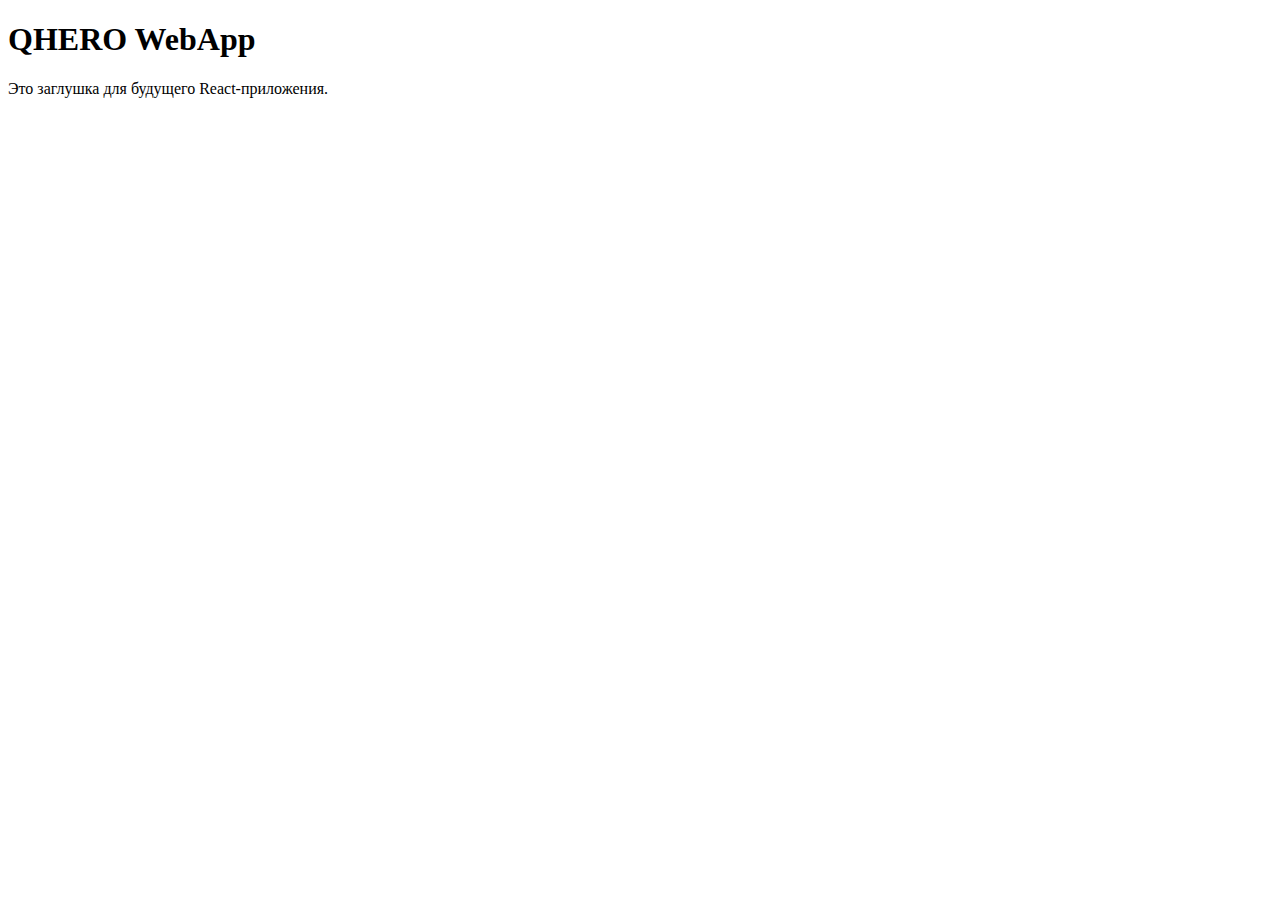
<file: webapp/index.html>
<!DOCTYPE html>
<html lang="ru">
<head>
    <meta charset="UTF-8">
    <title>QHERO WebApp</title>
</head>
<body>
<h1>QHERO WebApp</h1>
<p>Это заглушка для будущего React-приложения.</p>
</body>
</html>
</file>
